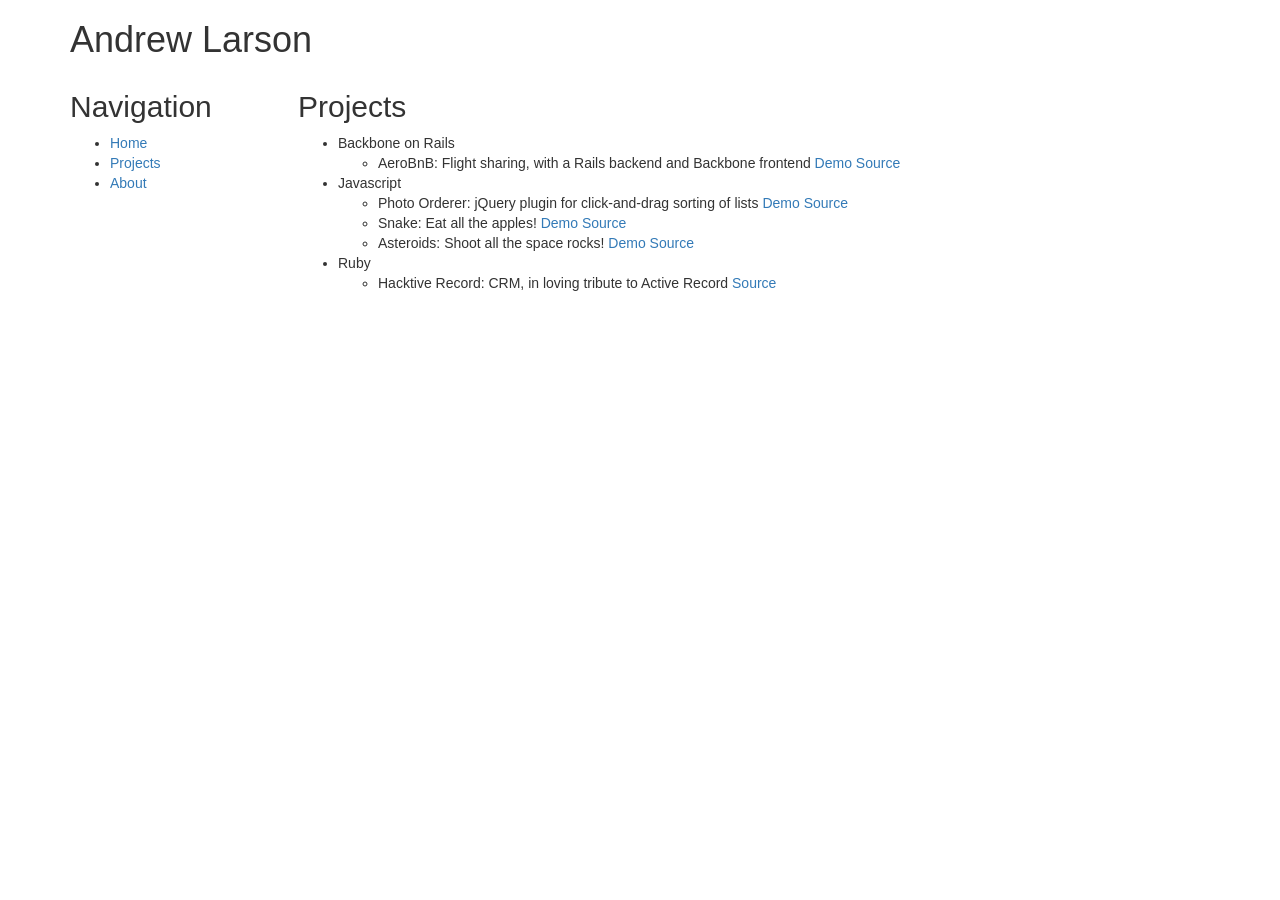
<file: index.html>
<head>
  <link href="./css/bootstrap.min.css" rel="stylesheet" type="text/css">
  <link href="./css/bootstrap-theme.min.css" rel="stylesheet" type="text/css">
  <link href="./css/site.css" rel="stylesheet" type="text/css">
</head>
<body>
  <div class="container">
    <h1>Andrew Larson</h1>
    <aside class="sidebar">
      <h2>Navigation</h2>
      <ul>
        <li><a href="/index.html">Home</a></li>
        <li><a href="/projects.html">Projects</a></li>
        <li><a href="/about.html">About</a></li>
      </ul>
    </aside>
    <main class="main">
      <h2>Projects</h2>
      <ul>
        <li>
          Backbone on Rails
          <ul>
            <li>AeroBnB: Flight sharing, with a Rails backend and Backbone frontend
              <a href="http://www.shaeroplane.com/">Demo</a>
              <a href="https://github.com/aplarson/aero_bnb">Source</a>
            </li>
          </ul>
        </li>
        <li>Javascript
          <ul>
            <li>Photo Orderer: jQuery plugin for click-and-drag sorting of lists
              <a href="http://aplarson.github.io/photo_orderer/">Demo</a>
              <a href="https://github.com/aplarson/photo_orderer">Source</a>
            </li>
            <li>Snake: Eat all the apples!
              <a href="http://aplarson.github.io/snake.js/html/index.html">Demo</a>
              <a href="https://github.com/aplarson/snake.js">Source</a>
            </li>
            <li>Asteroids: Shoot all the space rocks!
              <a href="http://aplarson.github.io/asteroids/">Demo</a>
              <a href="https://github.com/aplarson/asteroids/">Source</a>
            </li>
          </ul>
        </li>
        <li>Ruby
          <ul>
            <li>Hacktive Record: CRM, in loving tribute to Active Record
              <a href="https://github.com/aplarson/active_record_lite">Source</a>
            </li>
          </ul>
        </li>
      </ul>
    </main>
  </div>
</body>
</file>
<file: css/site.css>
.sidebar {
  float: left;
  width: 20%;
}

.main {
  float: left;
  width: 80%;
}
</file>
